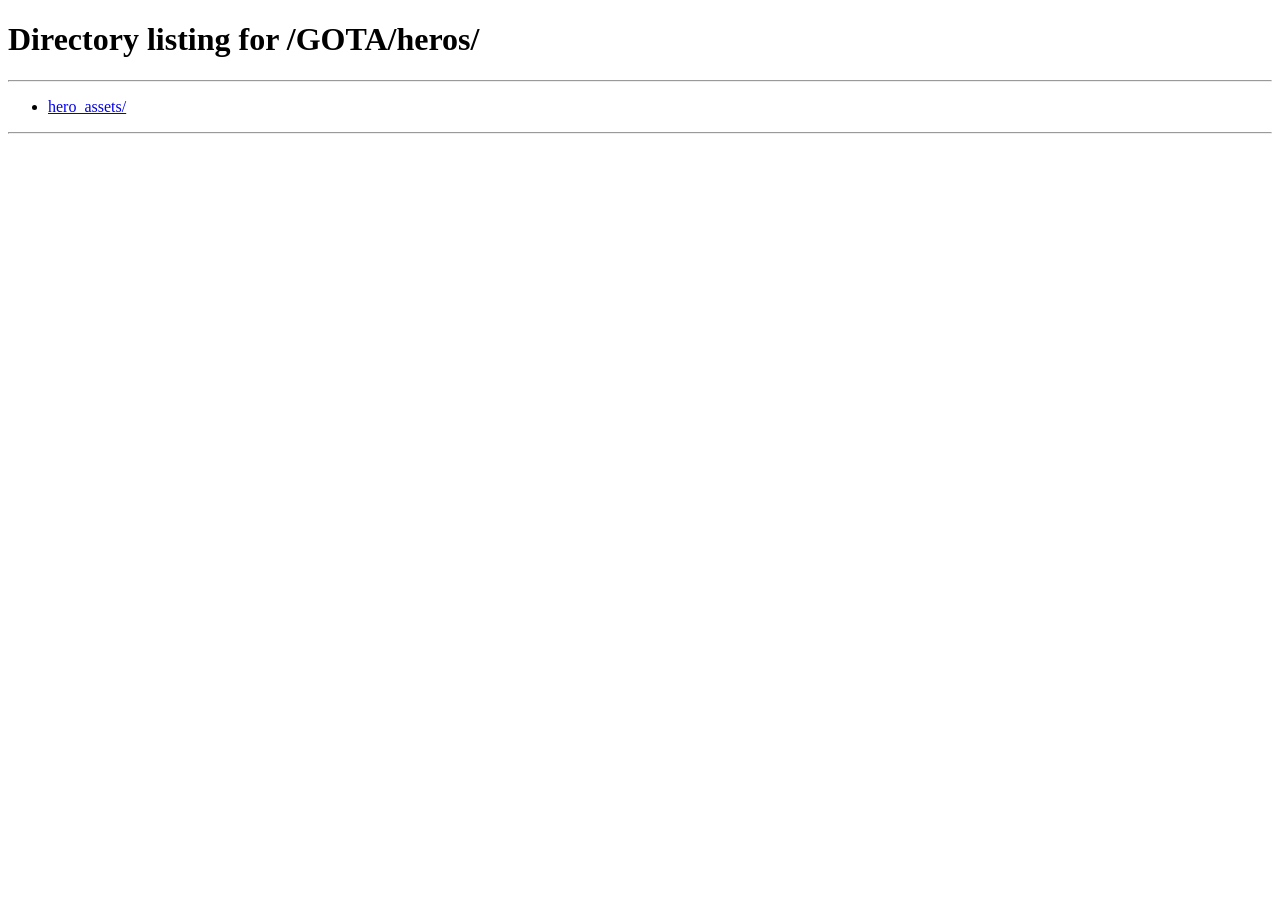
<file: GOTA/progression/index.html>
<!DOCTYPE html>
<html lang="en">
<head>
  <meta charset="utf-8">
  <title>GotA hero progression</title>
  <link rel="canonical" href="https://softmax-universe.github.io/polyworld-buff/GOTA/heros/#hero-progression">
  <meta http-equiv="refresh" content="0;url=../heros/#hero-progression">
</head>
<body><a href="../heros/#hero-progression">Open hero statistics and progression charts</a></body>
</html>
</file>
